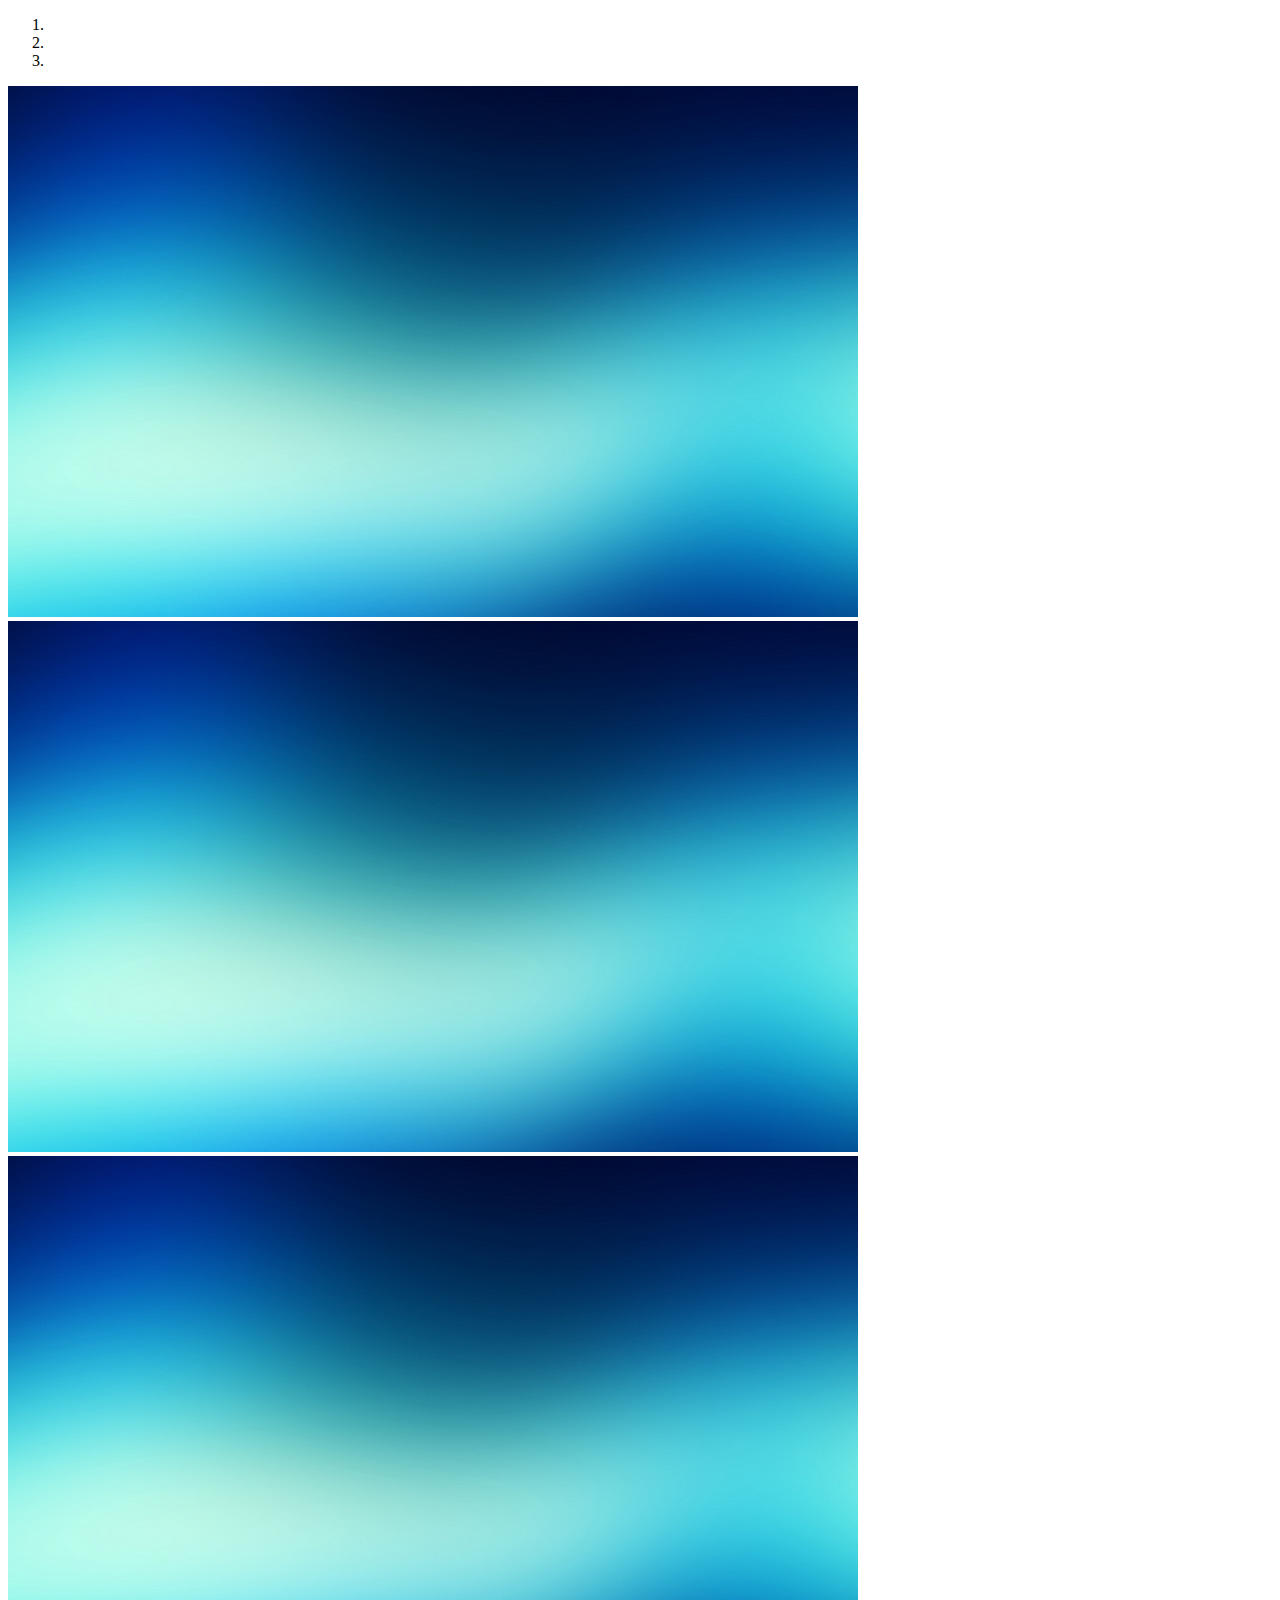
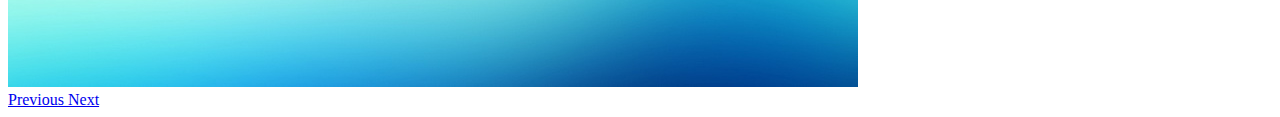
<file: carousel.html>
<!DOCTYPE html><html lang="en"><head>    <!-- Required meta tags -->    <meta charset="utf-8">    <meta name="viewport" content="width=device-width, initial-scale=1, shrink-to-fit=no">    <!-- Bootstrap CSS -->    <link rel="stylesheet" href="https://maxcdn.bootstrapcdn.com/bootstrap/4.0.0-beta/css/bootstrap.min.css" integrity="sha384-/Y6pD6FV/Vv2HJnA6t+vslU6fwYXjCFtcEpHbNJ0lyAFsXTsjBbfaDjzALeQsN6M" crossorigin="anonymous"></head><body><div id="carouselExampleIndicators" class="carousel slide" data-ride="carousel">    <ol class="carousel-indicators">        <li data-target="#carouselExampleIndicators" data-slide-to="0" class="active"></li>        <li data-target="#carouselExampleIndicators" data-slide-to="1"></li>        <li data-target="#carouselExampleIndicators" data-slide-to="2"></li>    </ol>    <div class="carousel-inner">        <div class="carousel-item active">            <img class="d-block w-100" src="images/53798.jpg" alt="First slide">        </div>        <div class="carousel-item">            <img class="d-block w-100" src="images/53798.jpg" alt="Second slide">        </div>        <div class="carousel-item">            <img class="d-block w-100" src="images/53798.jpg" alt="Third slide">        </div>    </div>    <a class="carousel-control-prev" href="#carouselExampleIndicators" role="button" data-slide="prev">        <span class="carousel-control-prev-icon" aria-hidden="true"></span>        <span class="sr-only">Previous</span>    </a>    <a class="carousel-control-next" href="#carouselExampleIndicators" role="button" data-slide="next">        <span class="carousel-control-next-icon" aria-hidden="true"></span>        <span class="sr-only">Next</span>    </a></div><!-- Optional JavaScript --><!-- jQuery first, then Popper.js, then Bootstrap JS --><script src="https://code.jquery.com/jquery-3.2.1.slim.min.js" integrity="sha384-KJ3o2DKtIkvYIK3UENzmM7KCkRr/rE9/Qpg6aAZGJwFDMVNA/GpGFF93hXpG5KkN" crossorigin="anonymous"></script><script src="https://cdnjs.cloudflare.com/ajax/libs/popper.js/1.11.0/umd/popper.min.js" integrity="sha384-b/U6ypiBEHpOf/4+1nzFpr53nxSS+GLCkfwBdFNTxtclqqenISfwAzpKaMNFNmj4" crossorigin="anonymous"></script><script src="https://maxcdn.bootstrapcdn.com/bootstrap/4.0.0-beta/js/bootstrap.min.js" integrity="sha384-h0AbiXch4ZDo7tp9hKZ4TsHbi047NrKGLO3SEJAg45jXxnGIfYzk4Si90RDIqNm1" crossorigin="anonymous"></script></body></html>
</file>
